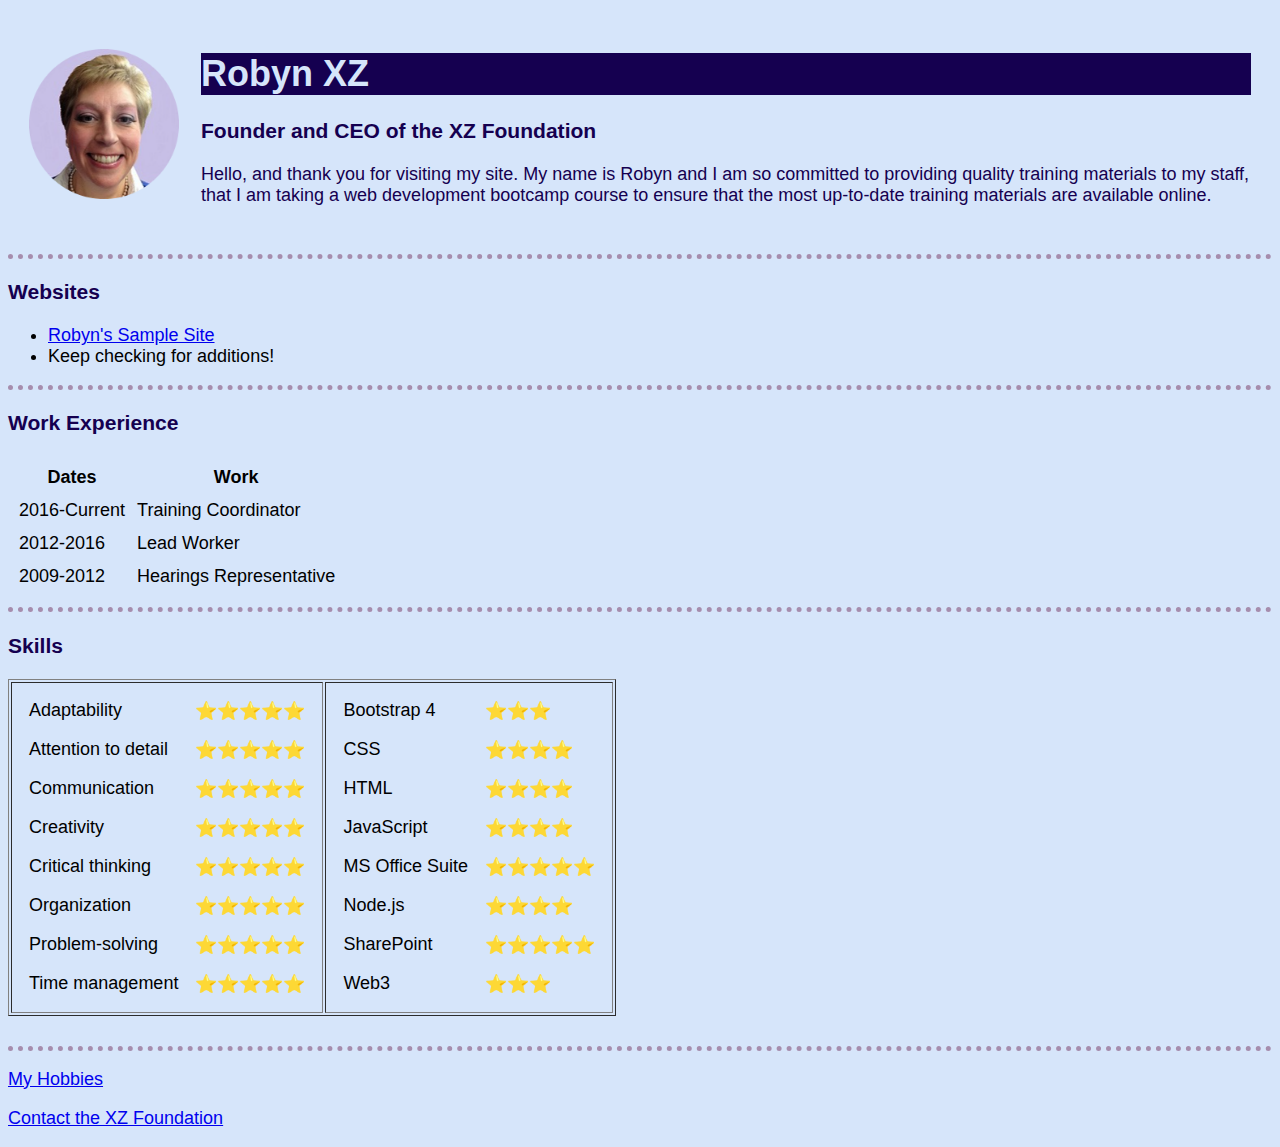
<file: index.html>
<!DOCTYPE html>
<html lang="en" dir="ltr">

<head>
  <meta charset="utf-8">
  <title>Robyn XZ's Personal Site</title>
  <style>
    img {
      height: 150px;
    }
    font-family {
      sans-serif;
    }
   body {
  background-color: #D6E5FA;
}

body {
  font-size: large
}

body {
  font-family: sans-serif;
}

h1 {
  color: #D6E5FA;
  background-color: #150050;
}

h2 {
  color: #150050;
}

h3 {
  color: #150050;
}

p {
  color: #150050;
}

hr {
  border-style: dotted none none none;
  width: 100%;
  border-color: #A68DAD;
  border-width: 5px;
}

  </style>
</head>

<body>
  <table cellspacing="20">
    <tr>
      <td><img src="robynxz-round.png" alt="Picture of Robyn XZ"></td>
      <td>
        <h1>Robyn XZ</h1>
        <h3>
          <p>Founder and CEO of the <strong>XZ Foundation</strong></p>
        </h3>
        <p>Hello, and thank you for visiting my site. My name is Robyn and I am so committed to providing quality training materials to my staff, that I am taking a web development bootcamp course to ensure that the most up-to-date training materials
          are available online.</p>
      </td>
    </tr>
  </table>

  <hr>

  <h3>Websites</h3>
  <ul>
    <li><a href="sample.html">Robyn's Sample Site</a></li>
    <li>Keep checking for additions!</li>
  </ul>
  <hr>

  <h3>Work Experience</h3>
  <table cellspacing="10">
    <thead>
      <tr>
        <th>Dates</th>
        <th>Work</th>
      </tr>
    </thead>
    <tbody>
      <tr>
        <td>2016-Current </td>
        <td>Training Coordinator</td>
      </tr>
      <td>2012-2016</td>
      <td>Lead Worker</td>
      <tr>
        <td>2009-2012</td>
        <td>Hearings Representative</td>
      </tr>
    </tbody>
  </table>

  <hr>

  <h3>Skills</h3>

  <table border="1">
    <tr>
      <td>
        <table cellspacing="15">
          <tr>
            <td>Adaptability</td>
            <td>⭐️⭐️⭐️⭐️⭐️</td>
          </tr>
          <tr>
            <td>Attention to detail</td>
            <td>⭐️⭐️⭐️⭐️⭐️</td>
          </tr>
          <tr>
            <td>Communication</td>
            <td>⭐️⭐️⭐️⭐️⭐️</td>
          </tr>
          <tr>
            <td>Creativity</td>
            <td>⭐️⭐️⭐️⭐️⭐️</td>
          </tr>
          <tr>
            <td>Critical thinking</td>
            <td>⭐️⭐️⭐️⭐️⭐️</td>
          </tr>
          <tr>
            <td>Organization</td>
            <td>⭐️⭐️⭐️⭐️⭐️</td>
          </tr>
          <tr>
            <td>Problem-solving</td>
            <td>⭐️⭐️⭐️⭐️⭐️</td>
          <tr>
            <td>Time management</td>
            <td>⭐️⭐️⭐️⭐️⭐️</td>
          </tr>
        </table>
      </td>
      <td>
        <table cellspacing="15">
          <tr>
            <td>Bootstrap 4</td>
            <td>⭐️⭐️⭐</td>
          </tr>
          <tr>
            <td>CSS</td>
            <td>⭐️⭐️⭐️⭐️</td>
          </tr>
          <tr>
            <td>HTML</td>
            <td>⭐️⭐️⭐️⭐️</td>
          </tr>
          <tr>
            <td>JavaScript</td>
            <td>⭐️⭐️⭐️⭐️</td>
          </tr>
          <tr>
            <td>MS Office Suite</td>
            <td>⭐️⭐️⭐️⭐️⭐️</td>
          </tr>
          <tr>
            <td>Node.js</td>
            <td>⭐️⭐️⭐️⭐️
            </td>
            <style>
              img {
                height: 8px:
              }
            </style>
          </tr>
          <tr>
            <td>SharePoint</td>
            <td>⭐️⭐️⭐️⭐️⭐️</td>
          <tr>
            <td>Web3</td>
            <td>⭐️⭐️⭐️</td>
          </tr>
        </table>
      </td>
    </tr>
  </table>
  <br>
  <hr>

  <p><a href="hobbies.html">My Hobbies</a></p>
  <p><a href="xzfoundation.html">Contact the XZ Foundation</a></p>
</body>

</html>
</file>
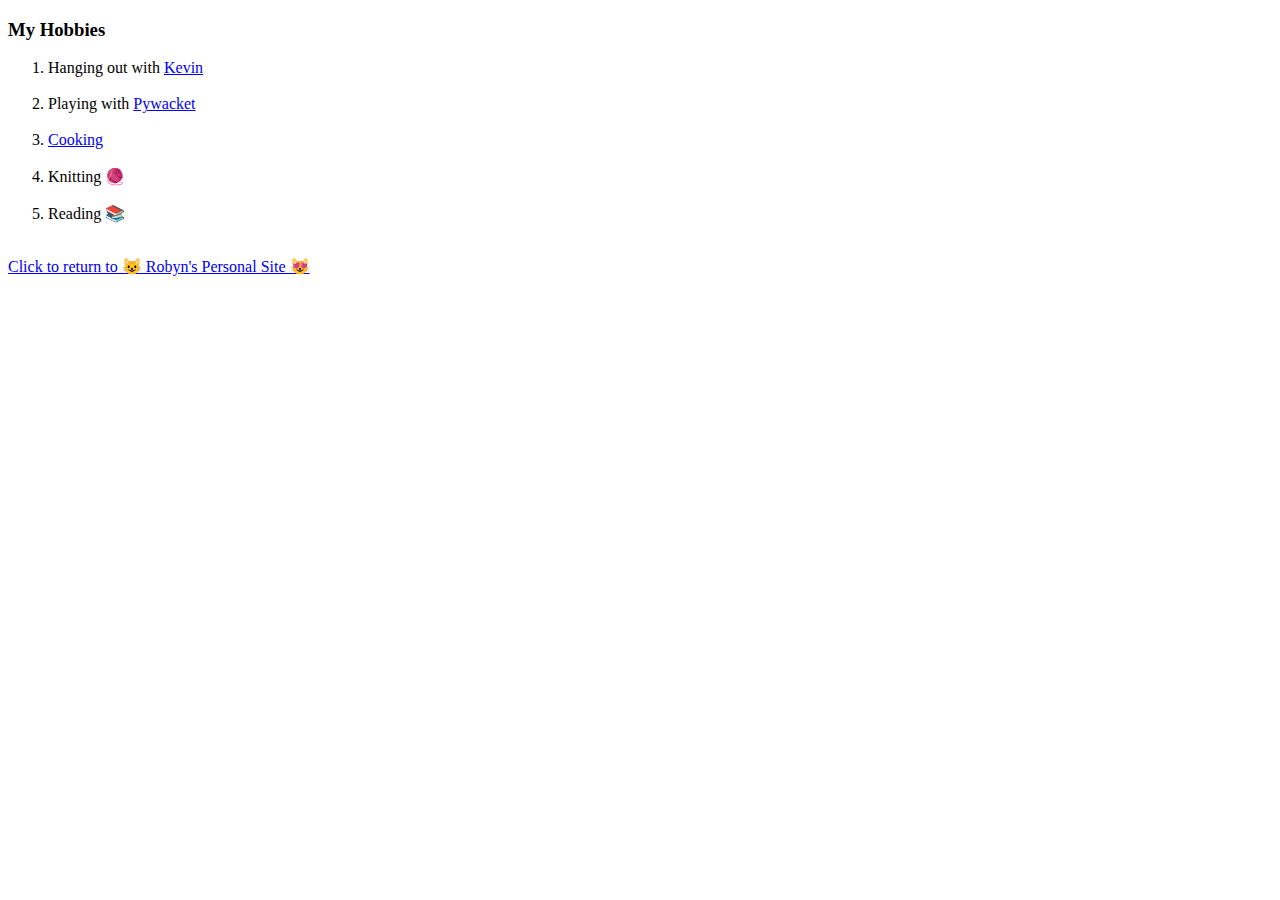
<file: Hobbies.html>
<!DOCTYPE html>
<html lang="en" dir="ltr">

<head>
  <meta charset="utf-8">
  <title>My Hobbies</title>
</head>

<body>
  <h3>My Hobbies</h3>
  <ol>
    <li>Hanging out with <a href="robyn_kevin.jpg">Kevin</a></li><br>
    <li>Playing with <a href="pywacket.jpg">Pywacket</a></li><br>
    <li><a href="https://www.cookingchanneltv.com/">Cooking</a></li><br>
    <li>Knitting 🧶</li><br>
    <li>Reading 📚</li>
  </ol>
<br>
  <a href="index.html">Click to return to 😺 Robyn's Personal Site 😻</a>
</body>

</html>
</file>
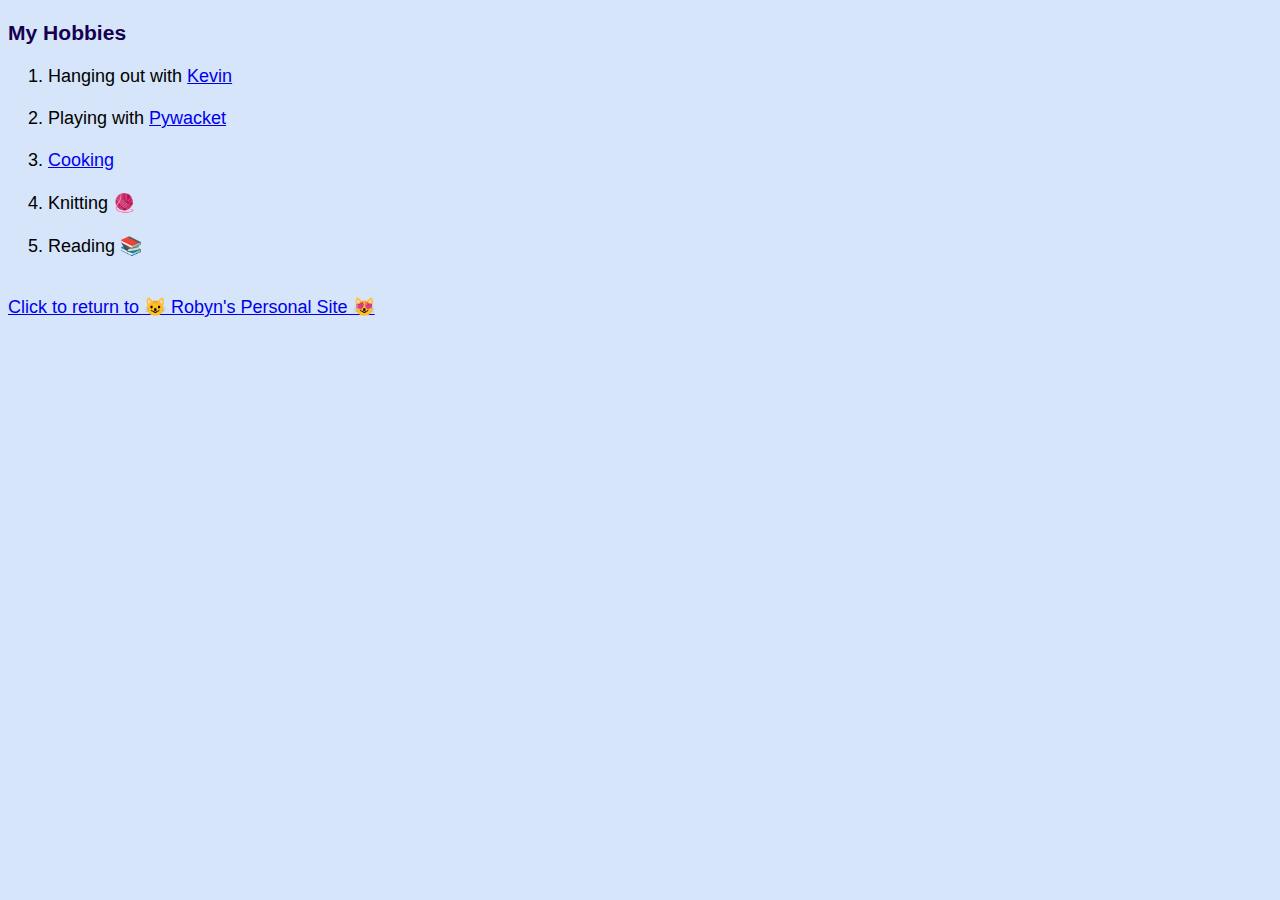
<file: hobbies.html>
<!DOCTYPE html>
<html lang="en" dir="ltr">

<head>
  <meta charset="utf-8">
  <title>My Hobbies</title>
  <style>
    body {
  background-color: #D6E5FA;
}

body {
  font-size: large
}

body {
  font-family: sans-serif;
}

h1 {
  color: #D6E5FA;
  background-color: #150050;
}

h2 {
  color: #150050;
}

h3 {
  color: #150050;
}

p {
  color: #150050;
}

hr {
  border-style: dotted none none none;
  width: 100%;
  border-color: #A68DAD;
  border-width: 5px;
  </style>
</head>

<body>
  <h3>My Hobbies</h3>
  <ol>
    <li>Hanging out with <a href="robyn_kevin.jpg">Kevin</a></li><br>
    <li>Playing with <a href="pywacket.jpg">Pywacket</a></li><br>
    <li><a href="https://www.cookingchanneltv.com/">Cooking</a></li><br>
    <li>Knitting 🧶</li><br>
    <li>Reading 📚</li>
  </ol>
  <br>
  <a href="index.html">Click to return to 😺 Robyn's Personal Site 😻</a>
</body>

</html>
</file>
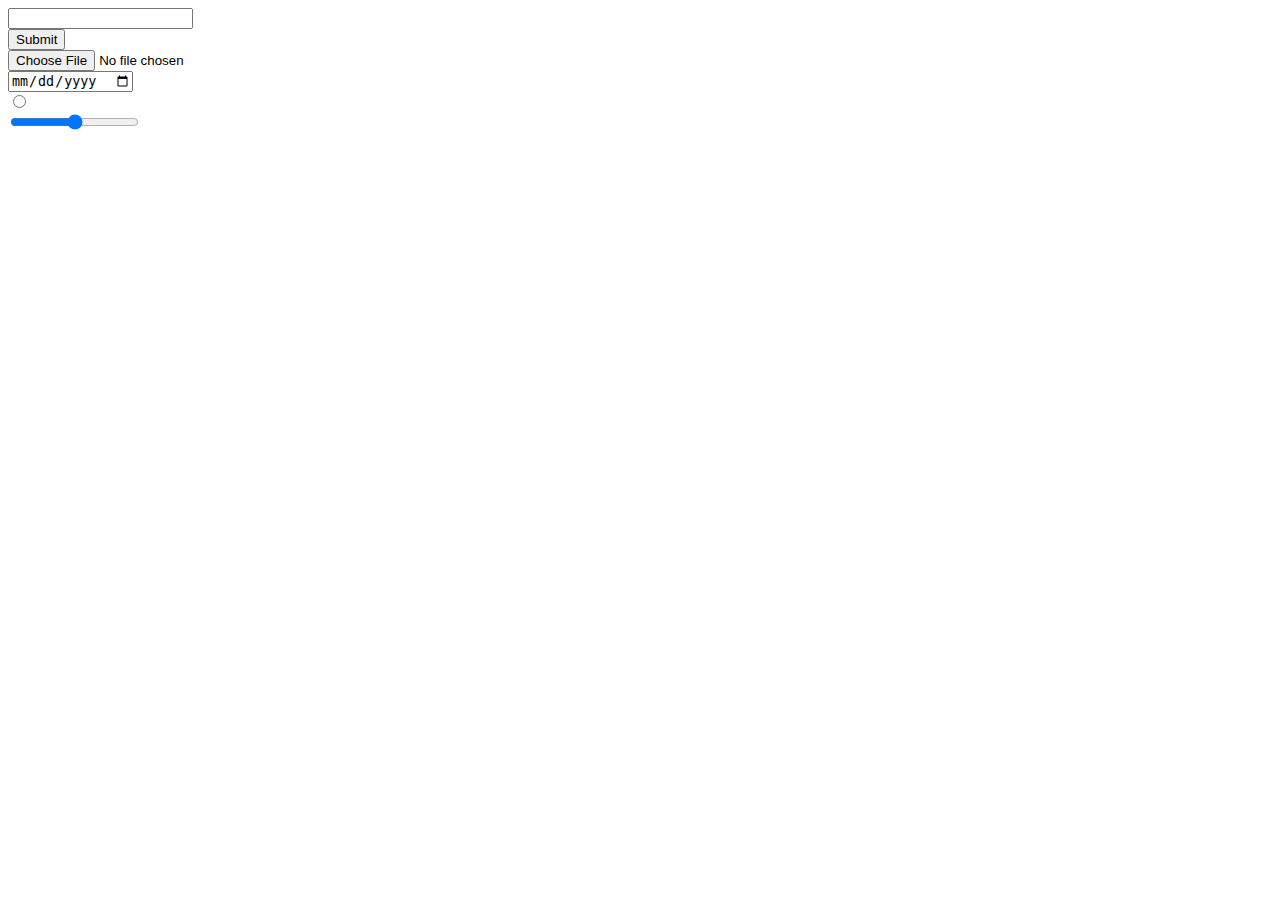
<file: Sample.html>
<!DOCTYPE html>
<html lang="en" dir="ltr">
  <head>
    <meta charset="utf-8">
    <title>Sample</title>
  </head>
  <body>
<form>
<input type="text"><br>
<input type="submit"><br>
  <input type="file"><br>
  <input type="date"><br>
  <input type="radio"><br>
  <input type="range"><br>
</form>


  </body>
</html>
</file>
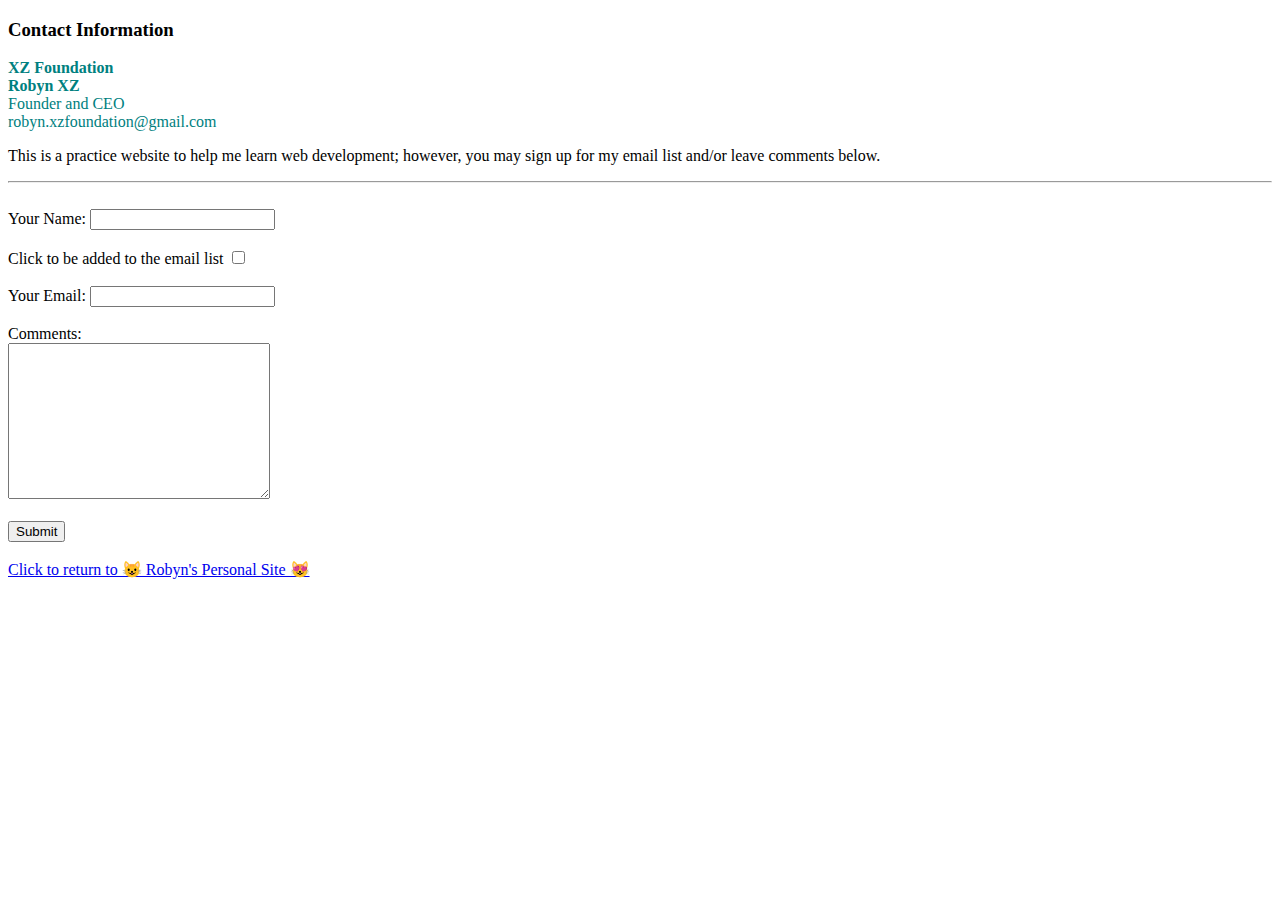
<file: XZ Foundation.html>
<!DOCTYPE html>
<html lang="en" dir="ltr">

<head>
  <meta charset="utf-8">
  <title>Contact the XZ Foundation</title>
</head>

<body>
  <h3>Contact Information</h3>
  <p style="color:teal;">
    <b> XZ Foundation <br>
      Robyn XZ </b><br>
    Founder and CEO <br>
    robyn.xzfoundation@gmail.com
    </h3>
  </p>
  <p>This is a practice website to help me learn web development; however, you may sign up for my email list and/or leave comments below.</p>
  <hr><br>
  <form action="mailto:robyn.xzfoundation@gmail.com" method="post" enctype="text/plain">
    <label>Your Name:</label>
    <input type="text" name="Name" value=""><br><br>
    <label>Click to be added to the email list</label>
    <input type="checkbox" name="Add to Email List" value="Yes"><br><br>
    <label>Your Email:</label>
    <input type="email" name="Email" value=""><br><br>
    <label>Comments:</label><br>
    <textarea name="Comments" id="" cols="30" rows="10"></textarea>
    <br><br>
    <input type="submit" name="">
  </form>

  <br>
  <a href="index.html">Click to return to 😺 Robyn's Personal Site 😻</a>
</body>

</html>
</file>
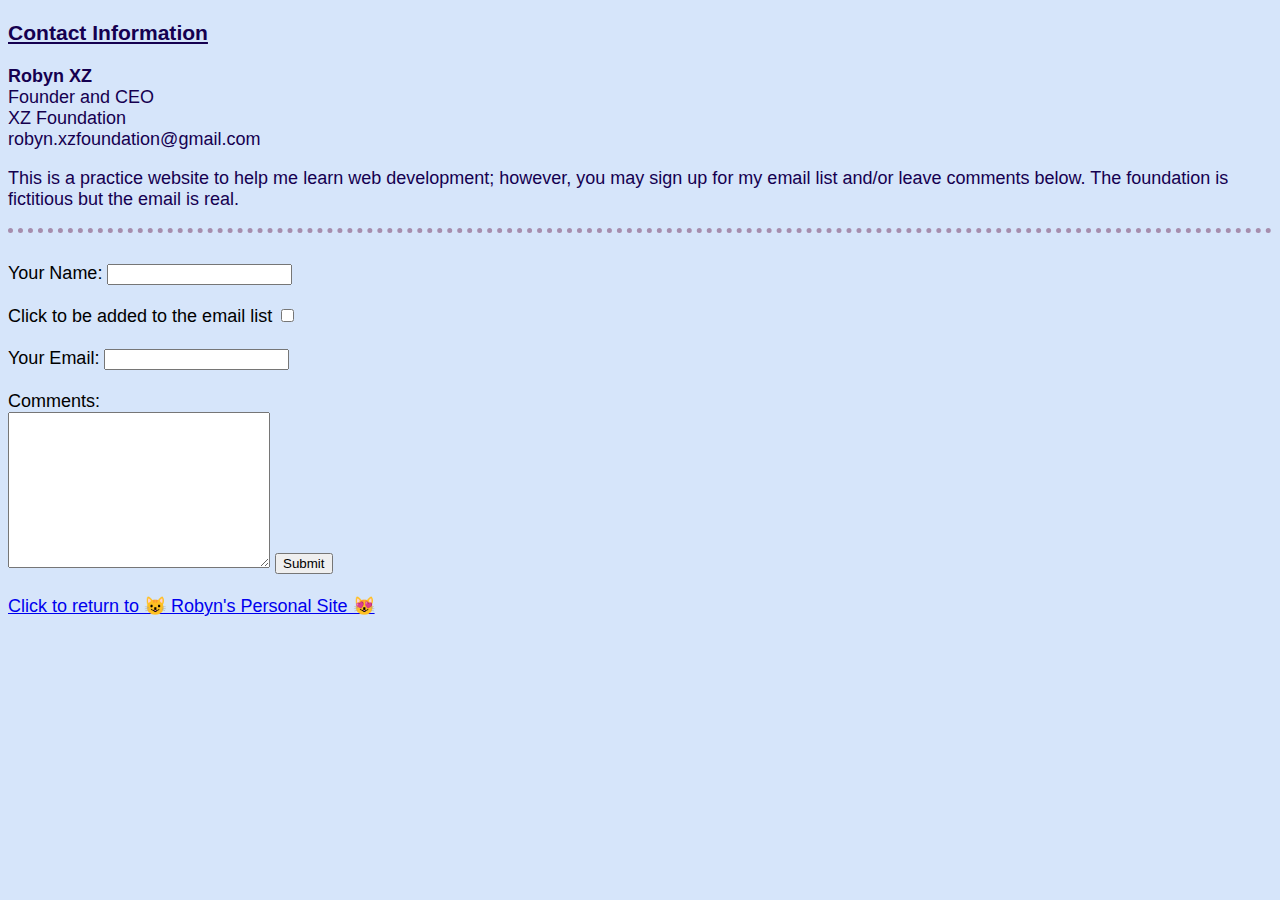
<file: xzfoundation.html>
<!DOCTYPE html>
<html lang="en" dir="ltr">

<head>
  <meta charset="utf-8">
  <title>Contact the XZ Foundation</title>
<style>
  body {
  background-color: #D6E5FA;
}

body {
  font-size: large
}

body {
  font-family: sans-serif;
}

h1 {
  color: #D6E5FA;
  background-color: #150050;
}

h2 {
  color: #150050;
}

h3 {
  color: #150050;
}

p {
  color: #150050;
}

hr {
  border-style: dotted none none none;
  width: 100%;
  border-color: #A68DAD;
  border-width: 5px;
  </style>
</head>

<body>
  <h3><u>Contact Information</u></h3>
  <p>
    <b> Robyn XZ</b><br>
    Founder and CEO <br>
    XZ Foundation<br>
    robyn.xzfoundation@gmail.com
    </h3>
  </p>
  <p>This is a practice website to help me learn web development; however, you may sign up for my email list and/or leave comments below. The foundation is fictitious but the email is real.</p>
  <hr><br>
  <form action="mailto:robyn.xzfoundation@gmail.com" method="post" enctype="text/plain">
    <label>Your Name:</label>
    <input type="text" name="Name" value=""><br><br>
    <label>Click to be added to the email list</label>
    <input type="checkbox" name="Add to Email List" value="Yes"><br><br>
    <label>Your Email:</label>
    <input type="email" name="Email" value=""><br><br>
    <label>Comments:</label><br>
    <textarea name="Comments" id="" cols="30" rows="10"></textarea>
    <input type="submit" name="">
  </form>

  <br>
  <a href="index.html">Click to return to 😺 Robyn's Personal Site 😻</a>
</body>

</html>
</file>
